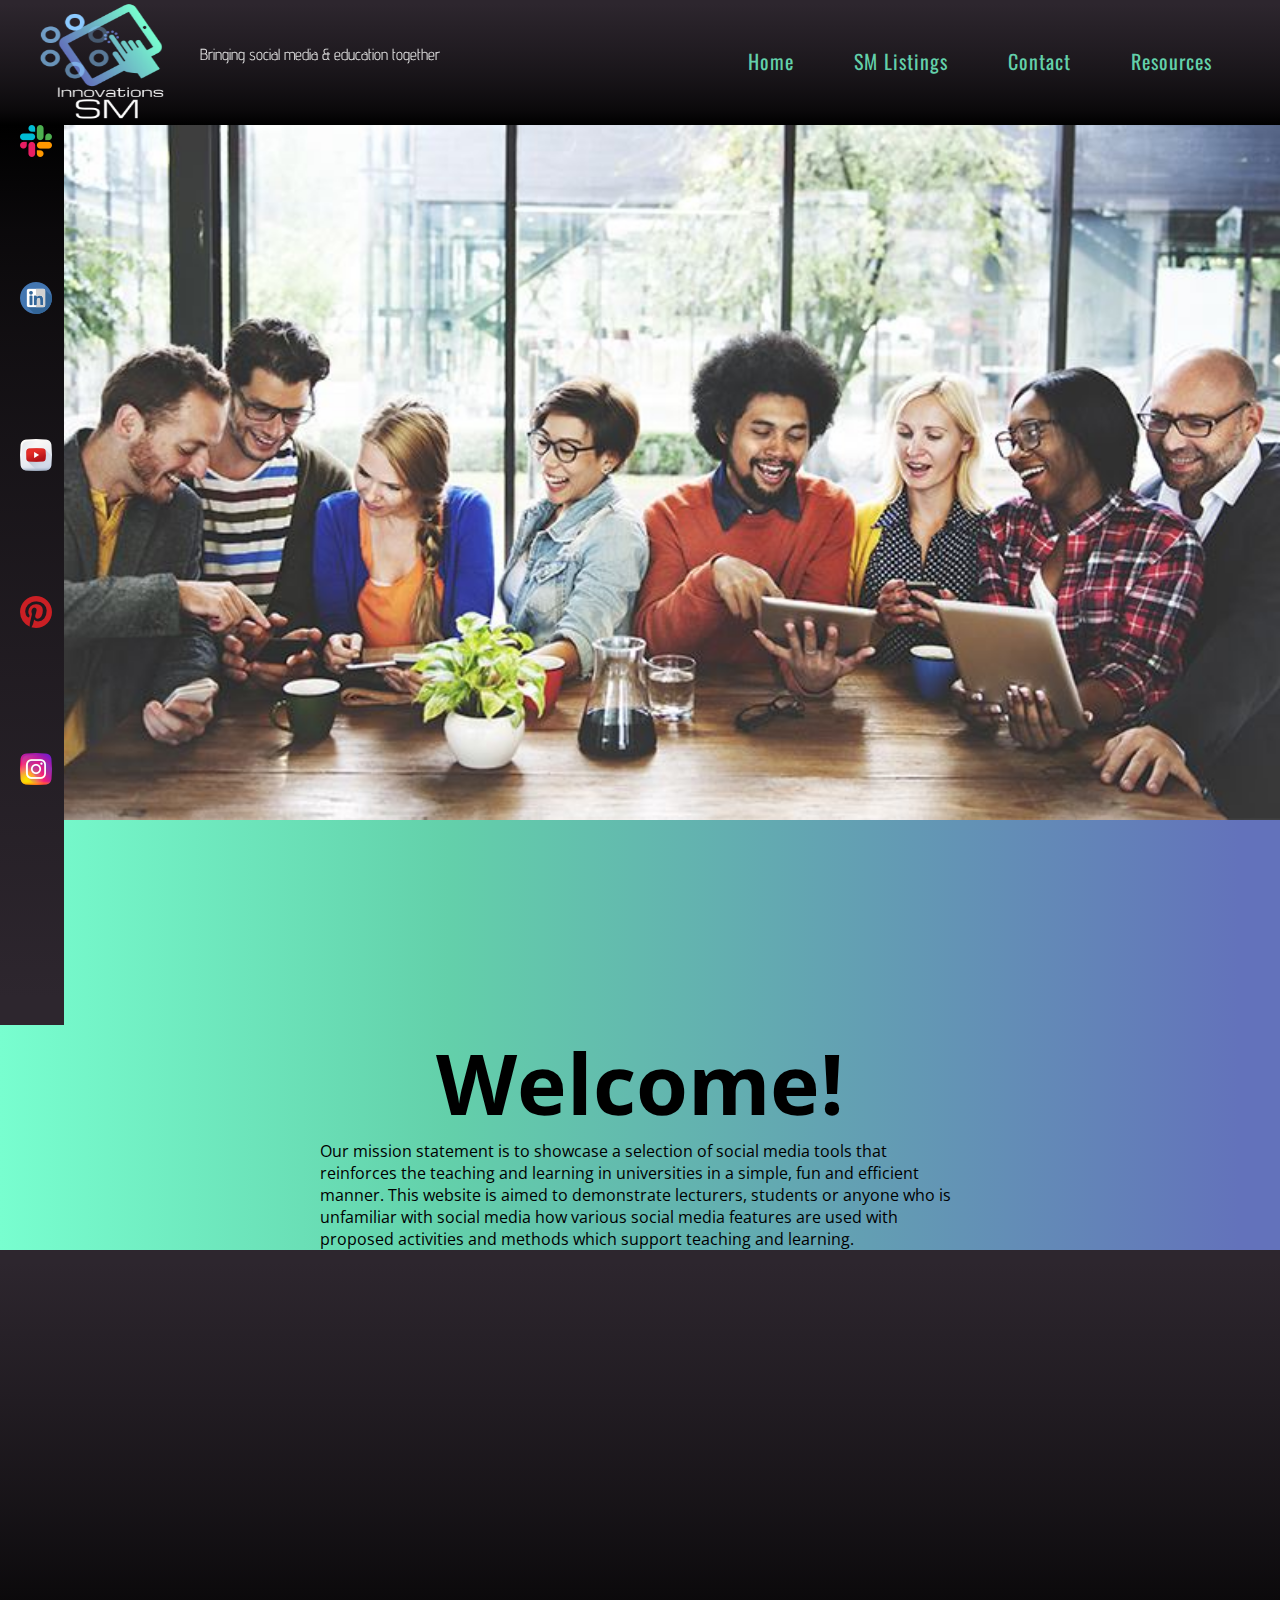
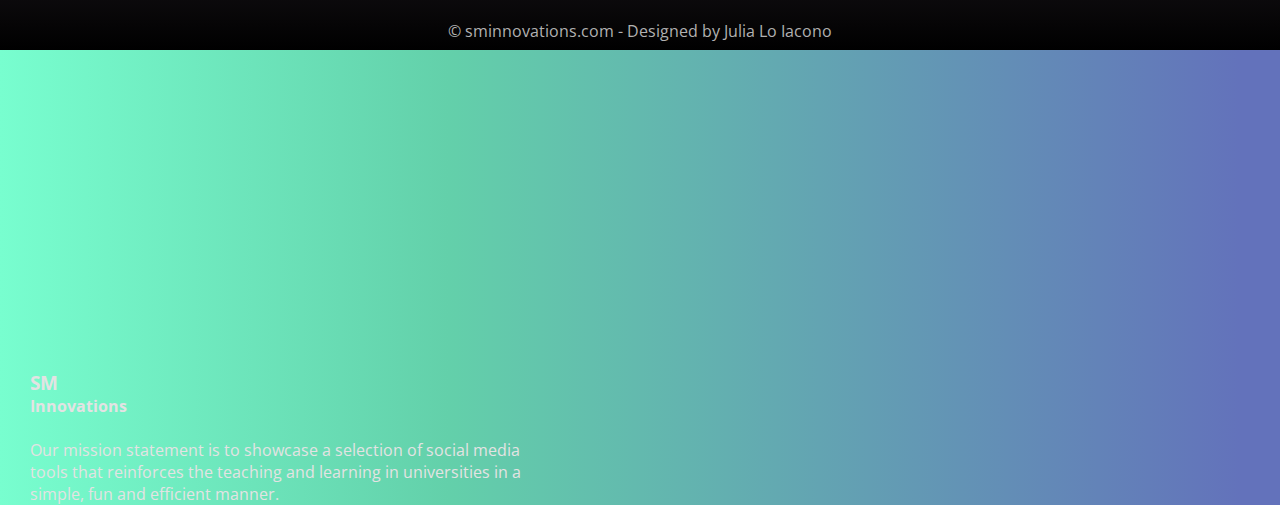
<file: JuliaLoIacono_B00125641_Website/index.html>
<!DOCTYPE html>
<html>
<head>
    <meta charset="UTF-8">
    <title>Home</title>
    <link href="css/style.css" rel="stylesheet" type="text/css">
</head>

<body>

    <nav></nav>

    <header class="main-header">
      <img class="logo" src="images/logo.png">
      <p id="motto"> Bringing social media &amp; education together</p>
        <ul class="main-nav">
          <li><a href="index.html" class="effect">Home</a></li>
          <li><a href="smlistings.html" class="effect">SM Listings</a></li>
          <li><a href="contact.html" class="effect">Contact</a></li>
          <li><a href="resources.html" class="effect">Resources</a></li>
        </ul>
    </header>
    
    <div class="side-nav">
        <a href="slack.html"><img class="icons"src="images/slack.png"></a>
        <a href="linkedin.html"><img class="icons" src="images/linkedin.png"></a>
        <a href="youtube.html"><img class="icons" src="images/youtube.png"></a>
        <a href="pinterest.html"><img class="icons" src="images/pinterest.png"></a>
        <a href="instagram.html"><img class="icons" src="images/instagram.png"></a>    
    </div>
    
     <section>
       
       <div id="welcome">
            <h1>Welcome!</h1>
       </div>
        <article>
          <div id="mission">
           <p>Our mission statement is to showcase a selection of social media tools that reinforces the teaching and learning in universities in a simple, fun and efficient manner. This website is aimed to demonstrate lecturers, students or anyone who is unfamiliar with social media how various social media features are used with proposed activities and methods which support teaching and learning. </p>
          </div>
        </article>
    </section>

    

   
    <section>
        <article>
            <figure>
                <img  id="banner" src="images/banner.jpg">
            </figure>
        </article>
    </section>

    <footer>
        <div class="footer">
            <div class="footer-about">
                <h3>SM</h3>
                <h4>Innovations</h4>
                <br>
                <p>Our mission statement is to showcase a selection of social media tools that reinforces the teaching and learning in universities in a simple, fun and efficient manner. </p>
            </div>
            <div class="footer-keep-touch"></div>

            <div class="bedrock">
                <p>&copy; sminnovations.com - Designed by Julia Lo Iacono</p>
            </div>
        </div> 
    </footer> 


</body>
</html>
</file>
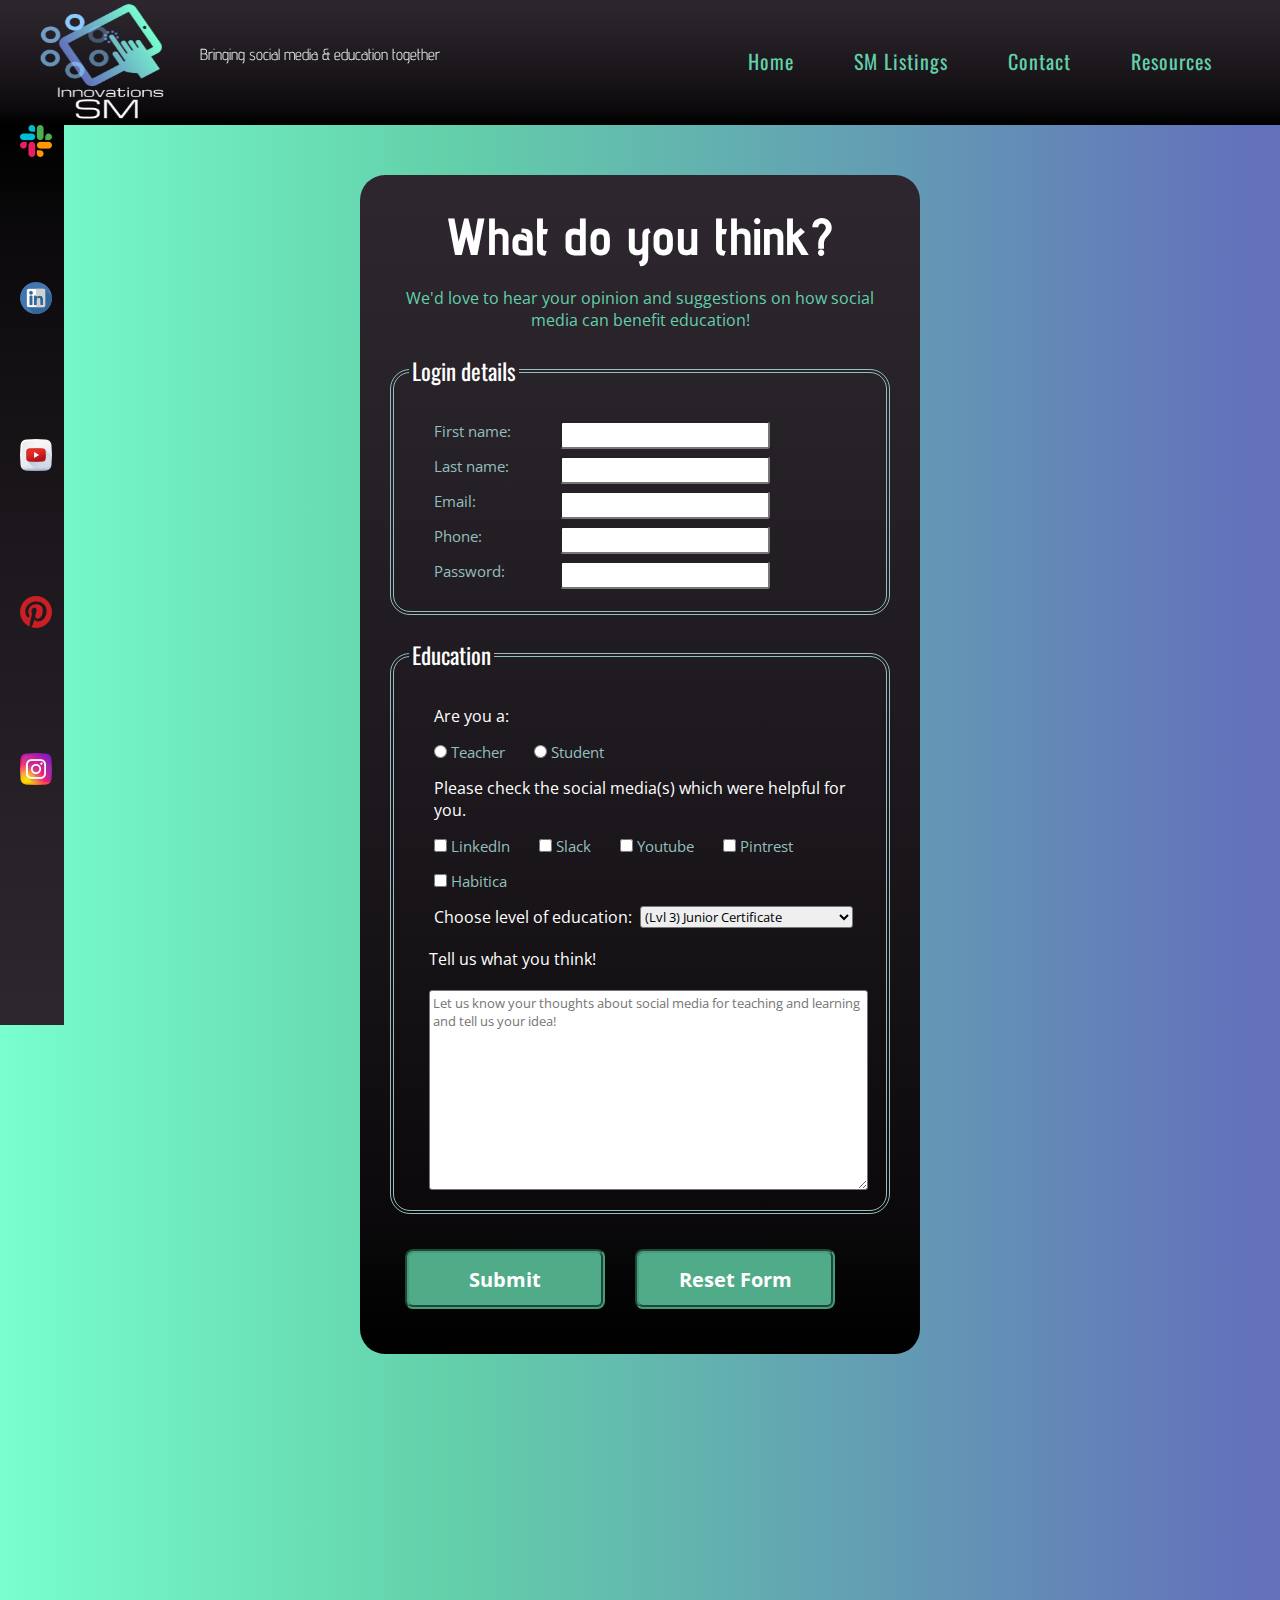
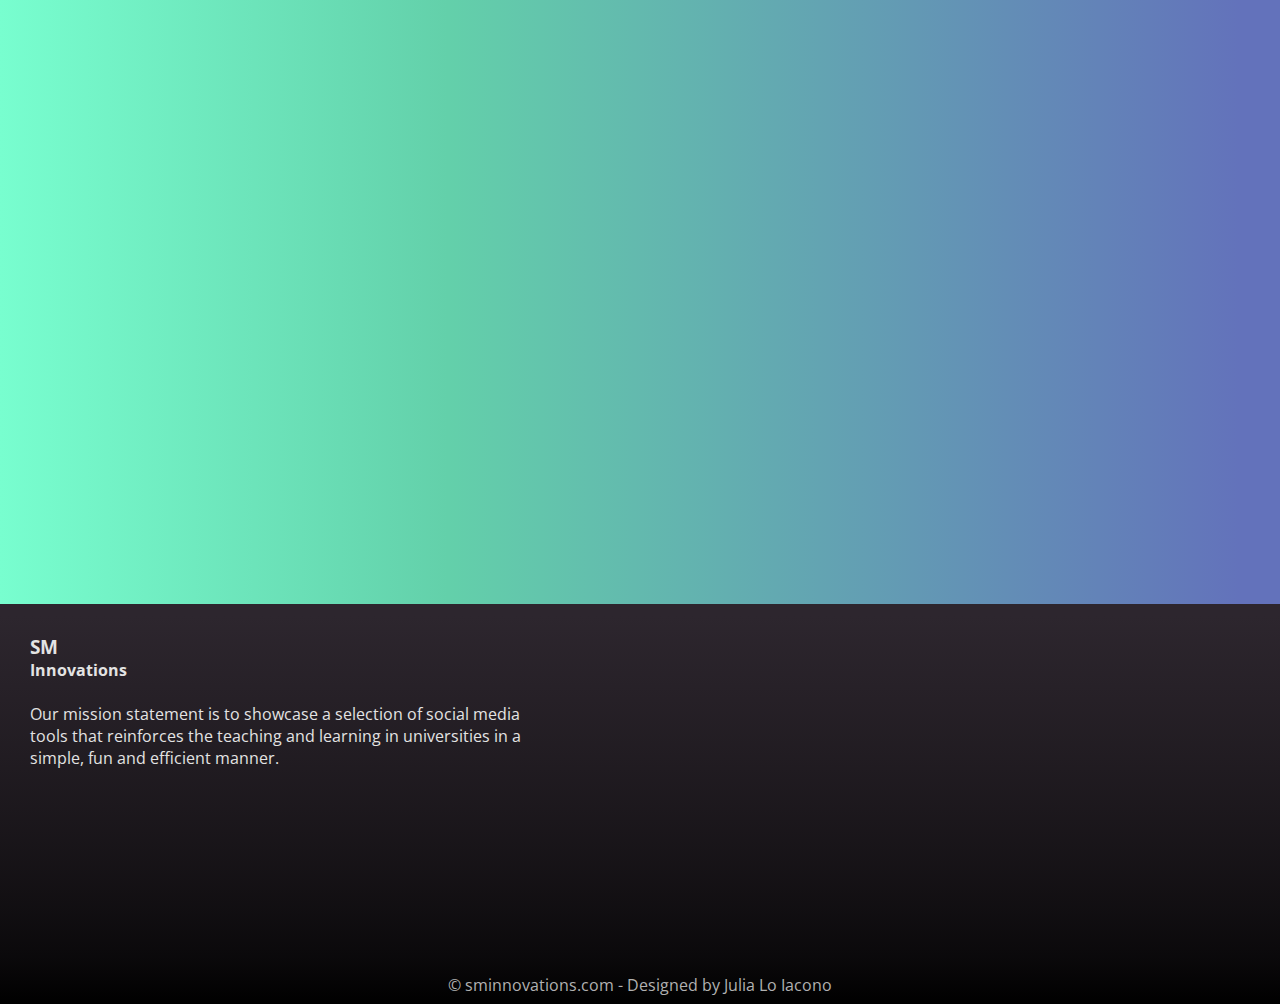
<file: JuliaLoIacono_B00125641_Website/contact.html>
<!DOCTYPE html>
<html>
<head>
    <meta charset="UTF-8">
    <title>Contact</title>
    <link href="css/style.css" rel="stylesheet" type="text/css">
</head>

<body>
    
    <header class="main-header">
      <img class="logo" src="images/logo.png">
      <p id="motto"> Bringing social media &amp; education together</p>
        <ul class="main-nav">
          <li><a href="index.html" class="effect">Home</a></li>
          <li><a href="smlistings.html" class="effect">SM Listings</a></li>
          <li><a href="contact.html" class="effect">Contact</a></li>
          <li><a href="resources.html" class="effect">Resources</a></li>
        </ul>
    </header>
   
     
    <div class="side-nav">
        <img class="icons"src="images/slack.png">
        <img class="icons" src="images/linkedin.png">
        <img class="icons" src="images/youtube.png">
        <img class="icons" src="images/pinterest.png">
        <img class="icons" src="images/instagram.png">    
    </div>

   
 <!-- //////////////////////// F    O    R    M ///////////////////////////// -->      
   
   <section>
        <form action="userdata.html" method="get" enctype="multipart/form-data">

            <h1 id="formtitle">What do you think?</h1>
            <p id="prompt">We'd love to hear your opinion and suggestions on how social media can benefit education!</p>  


    <!-- //////////////////////// L O G I N    D E T A I L S ///////////////////////////// -->    

            <fieldset>

                <legend>Login details</legend>  

                <div class="Div1 color">
                    <label for="FirstName">First name: </label>      
                    <input type="text" name="FirstName" id="FirstName" required>  
                </div>

                <div class="Div1 color">
                    <label for="LastName">Last name: </label>      
                    <input type="text" name="LastName" id="LastName" required>
                </div>

                <div class="Div1 color">
                    <label for="Email">Email: </label>
                    <input type="email" name="Email" id="Email" required>
                </div>

                <div class="Div1 color">
                    <label for="Phone">Phone: </label>
                    <input type="tel" id="Phone">
                </div>

                <div class="Div1 color">
                    <label for="Password">Password: </label>      
                    <input type="password" name="Password" id="Password" required>    
                </div>

            </fieldset>


    <!-- //////////////////////// E D U C A T I O N ///////////////////////////// -->   

            <fieldset>

               <legend>Education</legend> 
               <p class="instructions Div2">Are you a:</p>

               <div class="color Div2">
                    <input type="radio" name="role" id="role" required>
                    <label for="role" class="buddies">Teacher</label>

                    <input type="radio" name="role" id="role" required>
                    <label for="role">Student</label>
               </div>

               <p class="instructions Div2">Please check the social media(s) which were helpful for you.</p>
               <div class="color Div2">
                   <input type="checkbox" name="linkedin" id="linkedin">
                   <label for="linkedin" class="buddies">LinkedIn</label>

                   <input type="checkbox" name="slack" id="slack">
                   <label for="slack" class="buddies">Slack</label>

                   <input type="checkbox" name="Youtube" id="Youtube">
                   <label for="Youtube" class="buddies">Youtube</label>

                   <input type="checkbox" name="Pintrest" id="Pintrest">
                   <label for="Pintrest">Pintrest</label>

               </div>


               <div class="color Div2">
                   <input type="checkbox" name="Habitica" id="Habitica">
                   <label for="Habitica">Habitica</label>
               </div>





               <div class="Div2"> 
                    <label for="educationlvl" class="instructions">Choose level of education:</label>
                    <select name="educationlvl" id="educationlvl"  required>
                        <option>(Lvl 3) Junior Certificate</option>
                        <option>(Lvl 4) Leaving Certificate</option>
                        <option>(Lvl 5) Leaving Certificate</option>
                        <option>(Lvl 6) Higher Certificate</option>
                        <option>(Lvl 7) Ordinary Bachelor Degree</option>
                        <option>(Lvl 8) Honours Bachelor Degree</option>
                        <option>(Lvl 9) Masters Degree</option>
                        <option>(Lvl 10) Doctoral Degree</option>
                    </select>
               </div>

               <p class="instructions tellus">Tell us what you think!</p>
               <div>
                  <label for="suggestions" class="instructions "></label>
                   <textarea name="suggestions" id="suggestions" placeholder="Let us know your thoughts about social media for teaching and learning and tell us your idea!" required></textarea>
               </div>  
            </fieldset>

            <div class="rightbutton">
                <button type="submit" id="submit">Submit</button>
            </div>
            <div class="leftbutton">
                <button type="reset" id="reset">Reset Form</button>
            </div>    
        </form>
    </section>
   
    <footer>
        <div class="footer">
            <div class="footer-about">
                <h3>SM</h3>
                <h4>Innovations</h4>
                <br>
                <p>Our mission statement is to showcase a selection of social media tools that reinforces the teaching and learning in universities in a simple, fun and efficient manner. </p>
            </div>
            <div class="footer-keep-touch"></div>

            <div class="bedrock">
                <p>&copy; sminnovations.com - Designed by Julia Lo Iacono</p>
            </div>
        </div> 
    </footer> 

</body>
</html>
</file>
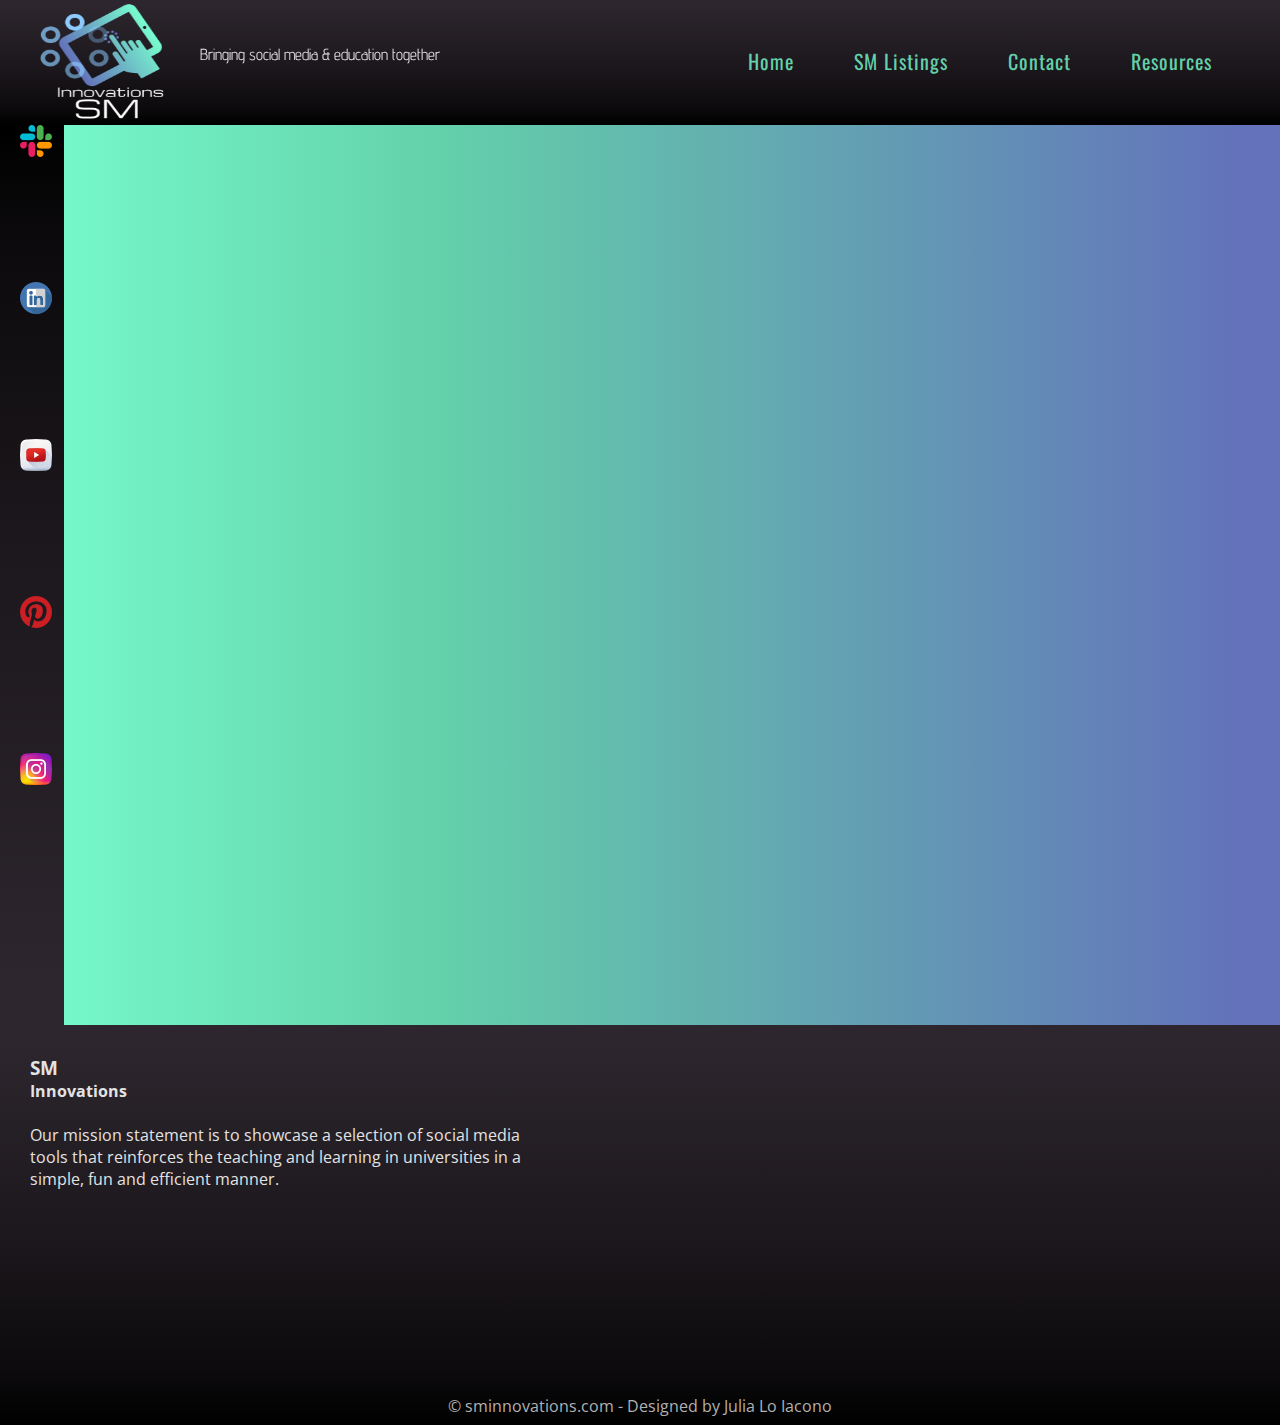
<file: JuliaLoIacono_B00125641_Website/instagram.html>
<!DOCTYPE html>
<html>
<head>
    <meta charset="UTF-8">
    <title>Home</title>
    <link href="css/style.css" rel="stylesheet" type="text/css">
</head>

<body>

    <nav></nav>

    <header class="main-header">
      <img class="logo" src="images/logo.png">
      <p id="motto"> Bringing social media &amp; education together</p>
        <ul class="main-nav">
          <li><a href="index.html" class="effect">Home</a></li>
          <li><a href="smlistings.html" class="effect">SM Listings</a></li>
          <li><a href="contact.html" class="effect">Contact</a></li>
          <li><a href="resources.html" class="effect">Resources</a></li>
        </ul>
    </header>
    
    <div class="side-nav">
        <img class="icons"src="images/slack.png">
        <img class="icons" src="images/linkedin.png">
        <img class="icons" src="images/youtube.png">
        <img class="icons" src="images/pinterest.png">
        <img class="icons" src="images/instagram.png">    
    </div>
    
    
    

   
    <section>
        <article>
            <figure></figure>
        </article>
    </section>

    <footer>
        <div class="footer">
            <div class="footer-about">
                <h3>SM</h3>
                <h4>Innovations</h4>
                <br>
                <p>Our mission statement is to showcase a selection of social media tools that reinforces the teaching and learning in universities in a simple, fun and efficient manner. </p>
            </div>
            <div class="footer-keep-touch"></div>

            <div class="bedrock">
                <p>&copy; sminnovations.com - Designed by Julia Lo Iacono</p>
            </div>
        </div> 
    </footer> 


</body>
</html>
</file>
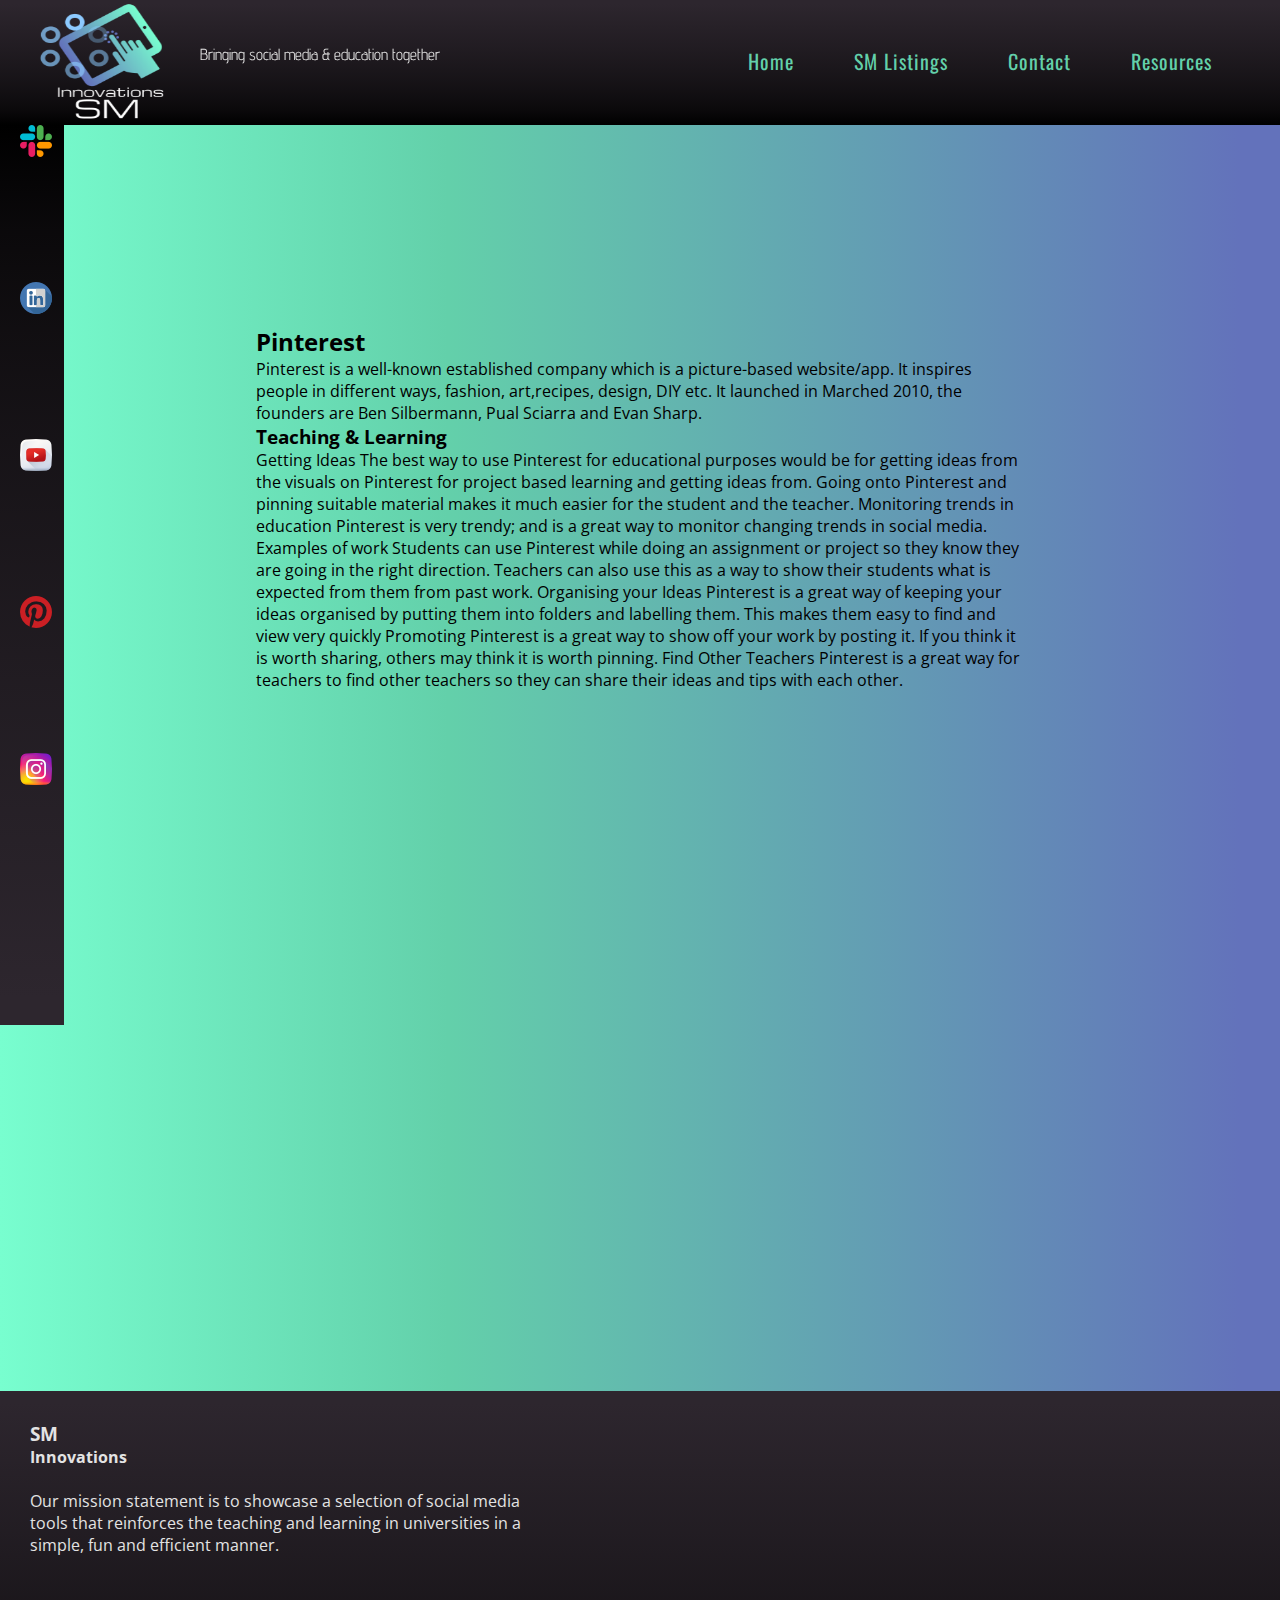
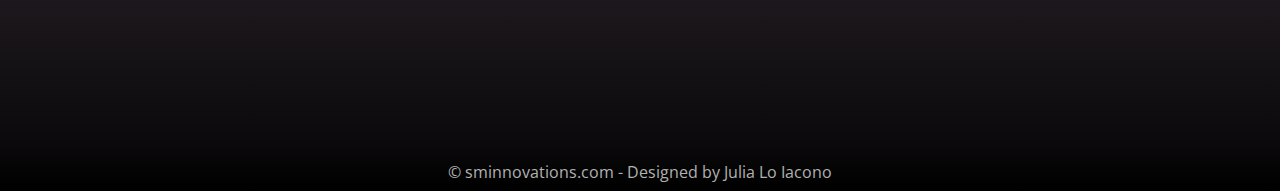
<file: JuliaLoIacono_B00125641_Website/pinterest.html>
<!DOCTYPE html>
<html>
<head>
    <meta charset="UTF-8">
    <title>Home</title>
    <link href="css/style.css" rel="stylesheet" type="text/css">
</head>

<body>

    <nav></nav>

    <header class="main-header">
      <img class="logo" src="images/logo.png">
      <p id="motto"> Bringing social media &amp; education together</p>
        <ul class="main-nav">
          <li><a href="index.html" class="effect">Home</a></li>
          <li><a href="smlistings.html" class="effect">SM Listings</a></li>
          <li><a href="contact.html" class="effect">Contact</a></li>
          <li><a href="resources.html" class="effect">Resources</a></li>
        </ul>
    </header>
    
    <div class="side-nav">
        <img class="icons"src="images/slack.png">
        <img class="icons" src="images/linkedin.png">
        <img class="icons" src="images/youtube.png">
        <img class="icons" src="images/pinterest.png">
        <img class="icons" src="images/instagram.png">    
    </div>
    
     <div class="para">
     <section>
       <h2>Pinterest</h2>
        <article>
         <p>
            Pinterest is a well-known established company which is a picture-based website/app. It inspires people in different ways, fashion, art,recipes, design, DIY etc.
            It launched in Marched 2010, the founders are Ben Silbermann, Pual Sciarra and Evan Sharp.    

        </p>
          
        </article>
    </section>
   
    <section>
       <h3>Teaching &amp; Learning</h3>
        <article>
            <p>Getting Ideas
                The best way to use Pinterest for educational purposes would be for getting ideas from the visuals on Pinterest for project based learning and getting ideas from. Going onto Pinterest and pinning suitable material makes it much easier for the student and the teacher.

                Monitoring trends in education
                Pinterest is very trendy; and is a great way to monitor changing trends in social media.

                Examples of work
                Students can use Pinterest while doing an assignment or project so they know they are going in the right direction. Teachers can also use this as a way to show their students what is expected from them from past work.

                Organising your Ideas
                Pinterest is a great way of keeping your ideas organised by putting them into folders and labelling them. This makes them easy to find and view very quickly

                Promoting
                Pinterest is a great way to show off your work by posting it. If you think it is worth sharing, others
                may think it is worth pinning.

                Find Other Teachers
                Pinterest is a great way for teachers to find other teachers so they can share their ideas and tips
                with each other.
            </p>
        </article>
    </section>
    </div>

    <footer>
        <div class="footer">
            <div class="footer-about">
                <h3>SM</h3>
                <h4>Innovations</h4>
                <br>
                <p>Our mission statement is to showcase a selection of social media tools that reinforces the teaching and learning in universities in a simple, fun and efficient manner. </p>
            </div>
            <div class="footer-keep-touch"></div>

            <div class="bedrock">
                <p>&copy; sminnovations.com - Designed by Julia Lo Iacono</p>
            </div>
        </div> 
    </footer> 


</body>
</html>
</file>
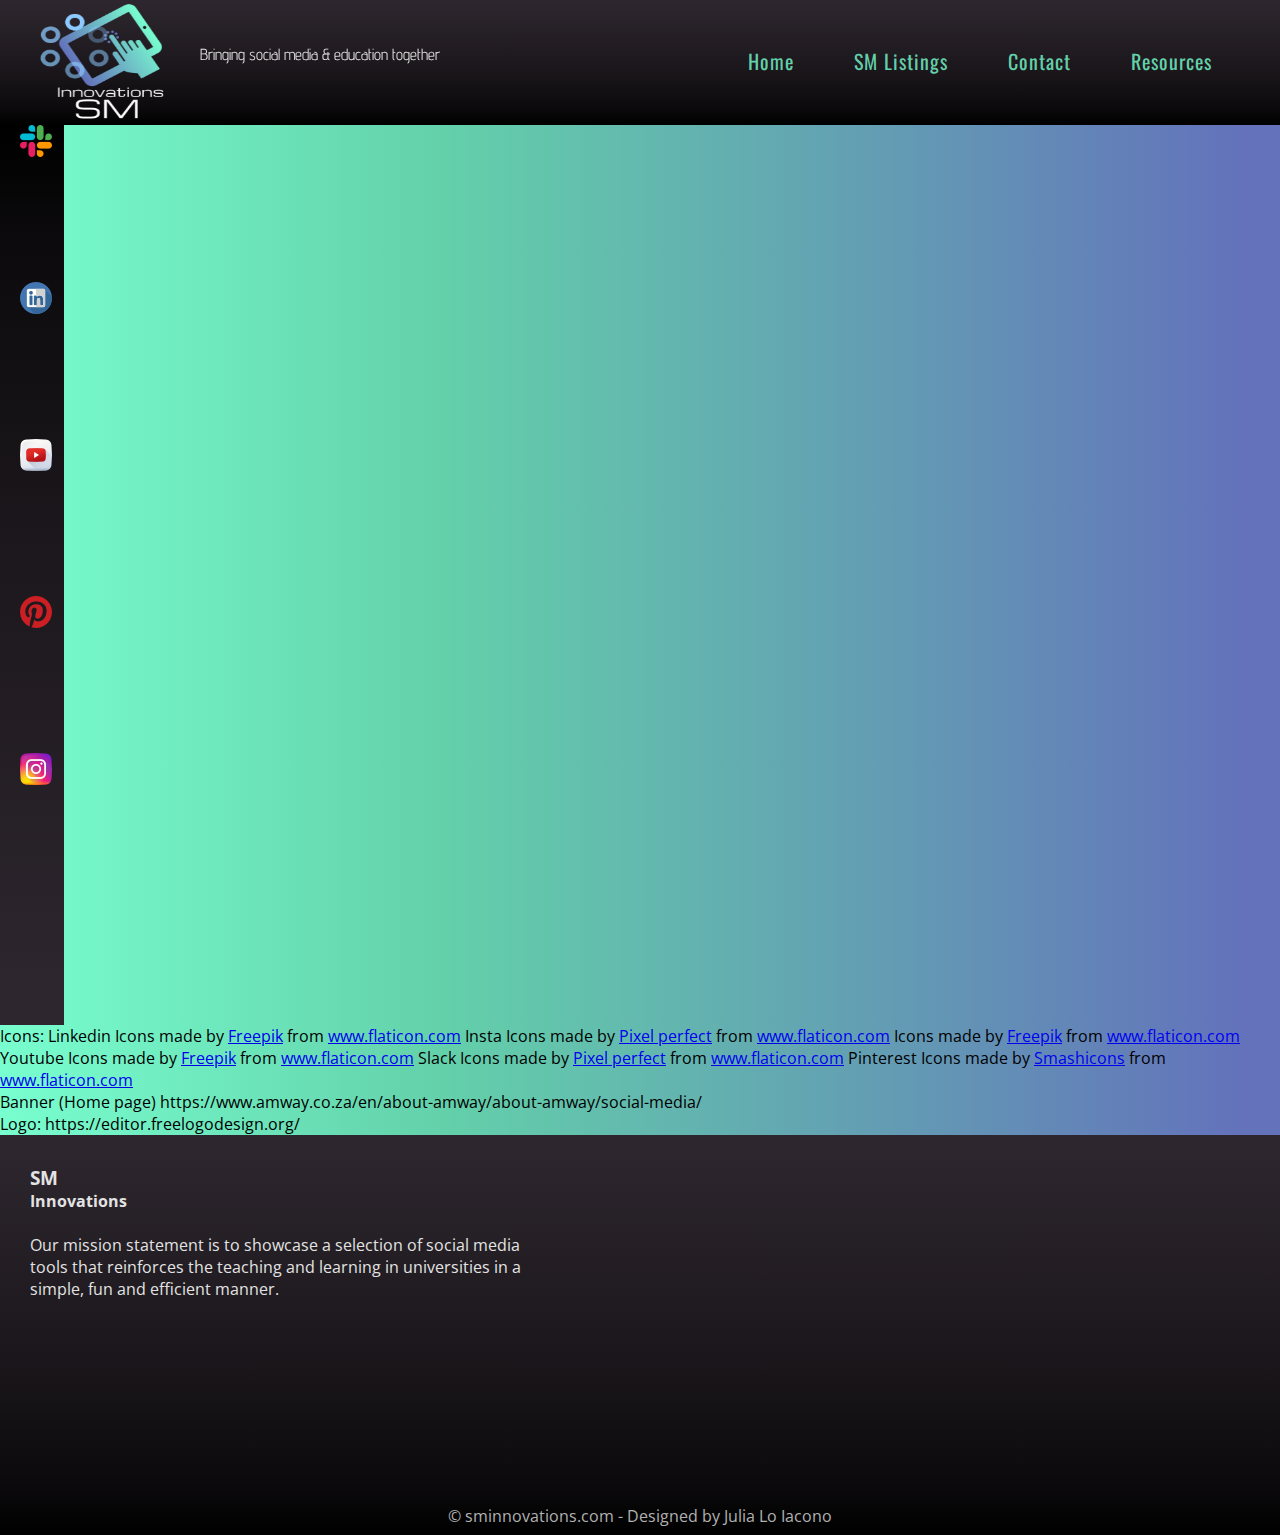
<file: JuliaLoIacono_B00125641_Website/resources.html>
<!DOCTYPE html>
<html>
<head>
    <meta charset="UTF-8">
    <title>Home</title>
    <link href="css/style.css" rel="stylesheet" type="text/css">
</head>

<body>

    <nav></nav>

    <header class="main-header">
      <img class="logo" src="images/logo.png">
      <p id="motto"> Bringing social media &amp; education together</p>
        <ul class="main-nav">
          <li><a href="index.html" class="effect">Home</a></li>
          <li><a href="smlistings.html" class="effect">SM Listings</a></li>
          <li><a href="contact.html" class="effect">Contact</a></li>
          <li><a href="resources.html" class="effect">Resources</a></li>
        </ul>
    </header>
    
    <div class="side-nav">
        <img class="icons"src="images/slack.png">
        <img class="icons" src="images/linkedin.png">
        <img class="icons" src="images/youtube.png">
        <img class="icons" src="images/pinterest.png">
        <img class="icons" src="images/instagram.png">    
    </div>
    
    <!--- Navigation hover effect resource: https://www.youtube.com/watch?v=IYTBAQRBsw0
          Footer resource: https://www.youtube.com/watch?v=o-cKmAeNJiA --> 
    

   
    <section>
        <article>
           <p>Icons:
 Linkedin

Icons made by <a href="https://www.flaticon.com/authors/freepik" title="Freepik">Freepik</a> from <a href="https://www.flaticon.com/" title="Flaticon"> www.flaticon.com</a>

Insta

Icons made by <a href="https://www.flaticon.com/authors/pixel-perfect" title="Pixel perfect">Pixel perfect</a> from <a href="https://www.flaticon.com/" title="Flaticon"> www.flaticon.com</a>

Icons made by <a href="https://www.flaticon.com/authors/freepik" title="Freepik">Freepik</a> from <a href="https://www.flaticon.com/" title="Flaticon"> www.flaticon.com</a>


Youtube

Icons made by <a href="https://www.flaticon.com/authors/freepik" title="Freepik">Freepik</a> from <a href="https://www.flaticon.com/" title="Flaticon"> www.flaticon.com</a>


Slack

Icons made by <a href="https://www.flaticon.com/authors/pixel-perfect" title="Pixel perfect">Pixel perfect</a> from <a href="https://www.flaticon.com/" title="Flaticon"> www.flaticon.com</a>

Pinterest
Icons made by <a href="https://www.flaticon.com/authors/smashicons" title="Smashicons">Smashicons</a> from <a href="https://www.flaticon.com/" title="Flaticon"> www.flaticon.com</a>


</p>
       
<p>Banner (Home page) https://www.amway.co.za/en/about-amway/about-amway/social-media/</p>
<p>Logo: https://editor.freelogodesign.org/</p>
        </article>
    </section>
    <footer>
            <div class="footer">
                <div class="footer-about">
                    <h3>SM</h3>
                    <h4>Innovations</h4>
                    <br>
                    <p>Our mission statement is to showcase a selection of social media tools that reinforces the teaching and learning in universities in a simple, fun and efficient manner. </p>
                </div>
                <div class="footer-keep-touch"></div>

                <div class="bedrock">
                    <p>&copy; sminnovations.com - Designed by Julia Lo Iacono</p>
                </div>
            </div> 
        </footer> 


</body>
</html>
</file>
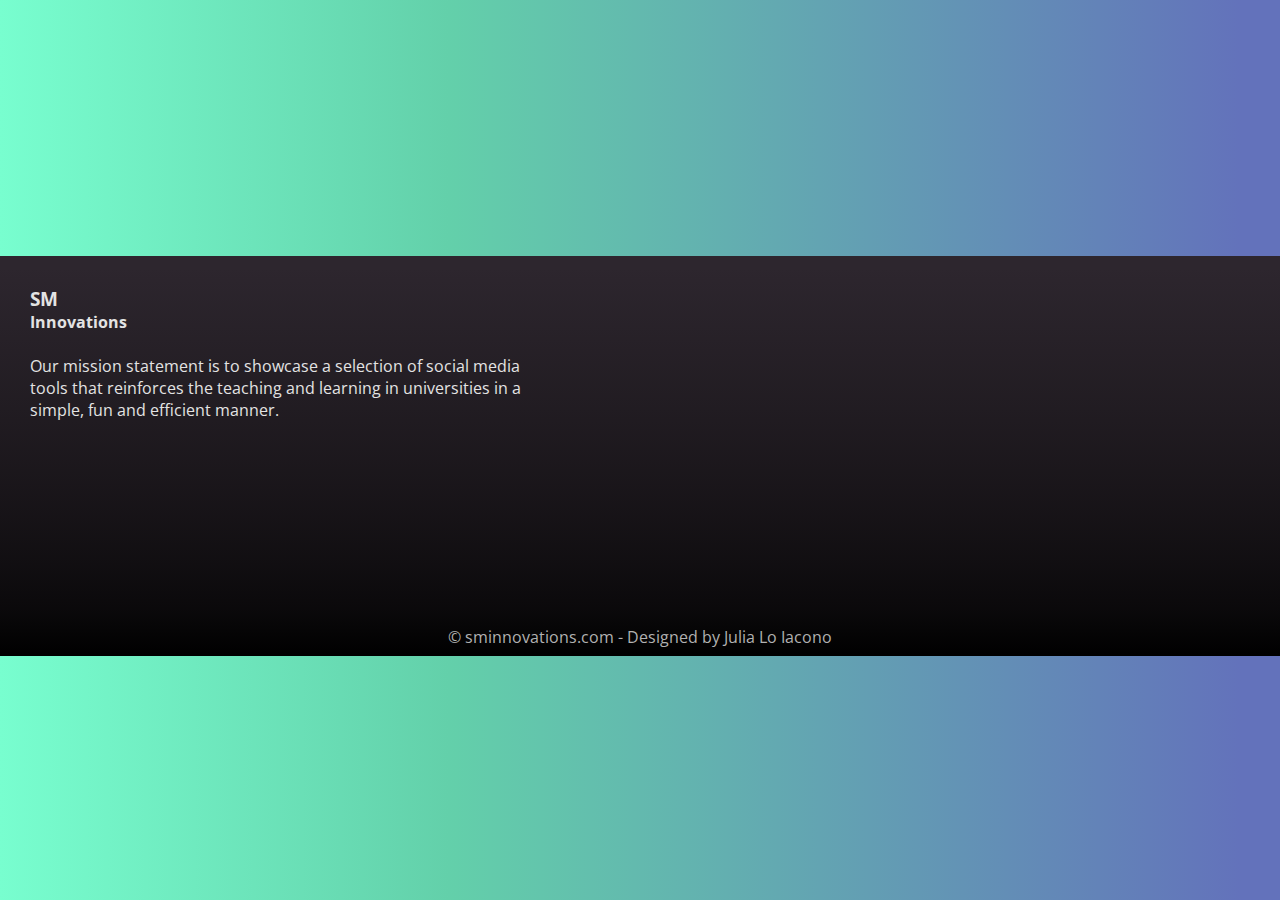
<file: JuliaLoIacono_B00125641_Website/userdata.html>
<!DOCTYPE html>
<html>
    
 <head>
     <meta charset="UTF-8">
     <title>Form results</title>
     <link href="css/style.css" rel="stylesheet" type="text/css">
 </head>   
 
 <body>
     
     <div class="results">
         <h1 id="formtitle">You are now registered!</h1>
         <p>Your input has been submitted. Thanks for sharing!</p>
         
         <h3>Your submitted data:</h3>
         
         <div id="userdata"></div>
             
         <p><a href="contact.html">Return to contact page.</a></p>
    </div>
    
    
    <!-- SOME JAVA SCRIPT HERE!!! -->
    
    
    <script>
     
        const dataList = document.getElementById("userdata")
        new URLSearchParams(window.location.search).forEach((value, name) => {
            dataList.append(`${name}: ${value}`)
            dataList.append(document.createElement('br'))
            
        })
     
    </script>
     
   <footer>
        <div class="footer">
            <div class="footer-about">
                <h3>SM</h3>
                <h4>Innovations</h4>
                <br>
                <p>Our mission statement is to showcase a selection of social media tools that reinforces the teaching and learning in universities in a simple, fun and efficient manner. </p>
            </div>
            <div class="footer-keep-touch"></div>

            <div class="bedrock">
                <p>&copy; sminnovations.com - Designed by Julia Lo Iacono</p>
            </div>
        </div> 
    </footer>   
     
 </body>






</html>
</file>
<file: JuliaLoIacono_B00125641_Website/css/style.css>
@import url('https://fonts.googleapis.com/css2?family=Advent+Pro:wght@700&family=Open+Sans&display=swap');

@import url('https://fonts.googleapis.com/css2?family=Oswald:wght@300&display=swap');

@charset "UTF-8";

* {
    margin: 0;
    padding: 0;
    font-family: 'Open Sans', sans-serif;
}

body {
   background: rgb(120,254,207);
   background: linear-gradient(90deg, rgba(120,254,207,1) 0%, rgba(99,208,170,1) 35%, rgba(99,114,187,1) 97%);
   z-index: -1;
}

/* ////////////////////////////////// LOGO  /////////////////////////////// */

.logo {
  position: fixed;
  top: -5px;
  display: inline-block;
  float: left; 
  width: 150px;
  height: 130px

}

#motto {
    position: fixed;
    top: 45px;
    left: 200px;
    color: #e3e3e3;
    font-family: 'Advent Pro', sans-serif;

    
    
}

/* ////////////////////////////////// HEADER  /////////////////////////////// */

.main-header {
  position: fixed;    
  margin-top: -125px;
  width: 100%;
  height: 93px;
  padding: 1em 2em; 
  background: linear-gradient(0deg, rgba(0,0,0,1) 0%,  35%, rgba(45,38,46,1) 97%);
  z-index: 2;
}

.main-nav {
  position: sticky;    
  float: right;
  margin-right: 70px; 
  margin-top: 20px;    

 
}
  .main-nav > li {
    float: left;
    
  }
  .main-nav li:first-child {
    border-left: none;
  }
  .main-nav a {
    color: rgba(99,208,170,1);
    display: block;
    padding: 10px 30px;
    text-decoration: none;
    font-family: 'Oswald', sans-serif;
    letter-spacing: 1px;
    font-size: 20px;
  }

ul {
  list-style: none;
  padding: 0;
  margin: 0; 
}


.effect::after {
   content: '';
   display: block;
   width: 0;
   height: 2px;
   background: rgba(120,254,207,1);
   transition: width .5s; 
}

.effect:hover::after {
    width: 100%;
    transition: width .5s;
}


/* ////////////////////////////////// SIDE - NAV /////////////////////////////// */

.side-nav {
    position: sticky; /* I was hoping to keep the side nav fixed as well but when it is in fixed position it pushes the main-header out, can't seem to figure out the issue*/
    height: 900px;
    width: 5%;
    margin-top: 50px;
    background: linear-gradient(180deg, rgba(0,0,0,1) 0%,  35%, rgba(45,38,46,1) 97%);
    z-index: 1;
}

.icons {
   margin-top: 125px;
   margin-left: 20px;
}


/* ////////////////////////////////// IMAGES /////////////////////////////// */

img {
    display: block;
}

#banner {
   position: relative;
    bottom: 1150px;
   float: right;
    clear: both;
   width:100%;
    z-index: -2;
}

/* ////////////////////////////////// TYPOGRAPHY /////////////////////////////// */

#welcome  {
    font-family: 'Advent Pro', sans-serif;
    font-size: 42px;
    text-align: center;
}

#mission {
    width: 50%;
    margin: auto;    
}

.para {
    position: relative;
    bottom: 700px;
    margin: auto;
    width: 60%
}
/* ////////////////////////////////// FOOTER /////////////////////////////// */

.footer {
   position: relative;
   background: linear-gradient(0deg, rgba(0,0,0,1) 0%,  35%, rgba(45,38,46,1) 97%);
   color: #e3e3e3;
   height: 400px;
}

.footer .footer-about {
    height: 300px;
    width: 40%;
    padding: 30px;
}

.footer .footer-keep-touch {
  
}
.footer .bedrock {
    position: absolute;
    color: #b1b1b1;
    text-align: center;
    height: 30px;
    width: 100%;
    bottom: 0px;
    left: 0px;
    padding-top: 12px;
}

/* ////////////////////////////////// FORM, FIELDSET, LEGEND /////////////////////////////// */


form, .results {
    position: relative;
    top: -850px;
    width: 500px;
    margin: auto;
    border: none;
    border-radius: 25px;
    padding: 30px;
    background: #343232;
    background: linear-gradient(0deg, rgba(0,0,0,1) 0%,  35%, rgba(45,38,46,1) 97%);

}


fieldset {
    border: 4px double #94BFBE;
    border-radius: 20px;
    padding: 15px;
    margin-bottom: 20px;
}

legend {
     color: #FFF;
     font-family: 'Oswald', sans-serif;
     font-size: 23px; 
     padding: 3px;
    
}


/* //////////////////////////////////////// FORM CONTENT /////////////////////////////////////////// */

#formtitle {
    color: #FFF;
    font-family: 'Advent Pro', sans-serif;
    font-size: 52px;
    text-align: center;
    margin-bottom: 20px;
}

#prompt {
    color: #63D0AA;
    text-align: center;
    padding-bottom: 20px;
}

.color {
    color: #94BFBE; 
    font-size: 15px;
}

.instructions {
    color: #FFF;
}


.Div1, .Div2 {
    margin: 15px 25px;
}

.buddies {
    margin-right: 25px;
}

.Div1 input {
    position: absolute;
    left: 200px;
    width: 200px;
    border-radius: 3px;
    padding: 3px;
}

/* //////////////////////////////////////// CHECKBOXES, DROPDOWN & RADIO BUTTONS/////////////////////////////////////////// */

.Div2 select {
    position: absolute;
    left: 280px;
    border-radius: 3px;
    
}



/* ////////////////////////////////////////  TEXT AREA /////////////////////////////////////////////////////////////////// */
textarea {
    border-radius: 3px;
    margin-left: 20px;
    padding: 3px;
    height: 200px;
    width: 95%;
    box-sizing: border-box;
}

.tellus {
    margin: 20px;
}




/* ////////////////////////////////////////  SUBMIT & RESET BUTTONS /////////////////////////////////////////////////////*/

button {
    height: 60px;
    width: 200px;
    padding: 10px;
    margin: 15px;
    border: 4px groove #479C7A; 
    border-radius: 8px;
    background-color: #4FAB88;
    font-size: 20px;
    font-weight: bold;
    color: #FFF;
    
}


button:hover {
    background-color: rgba(99,208,170,1);
    border-color: rgba(120,254,207,1);
}


#submit {
    float:left;
}


/* ////////////////////////////////////////  RESULTS PAGE /////////////////////////////////////////////////////////// */

.results {
    color: #FFF;
}

.results p {
    margin: 15px 0px;
}

#userdata {
    color: #94BFBE; 
}

.results a {
    color: rgba(99,114,187,1);
}

.results a:hover {
    color: rgba(99,208,170,1);
}
</file>
